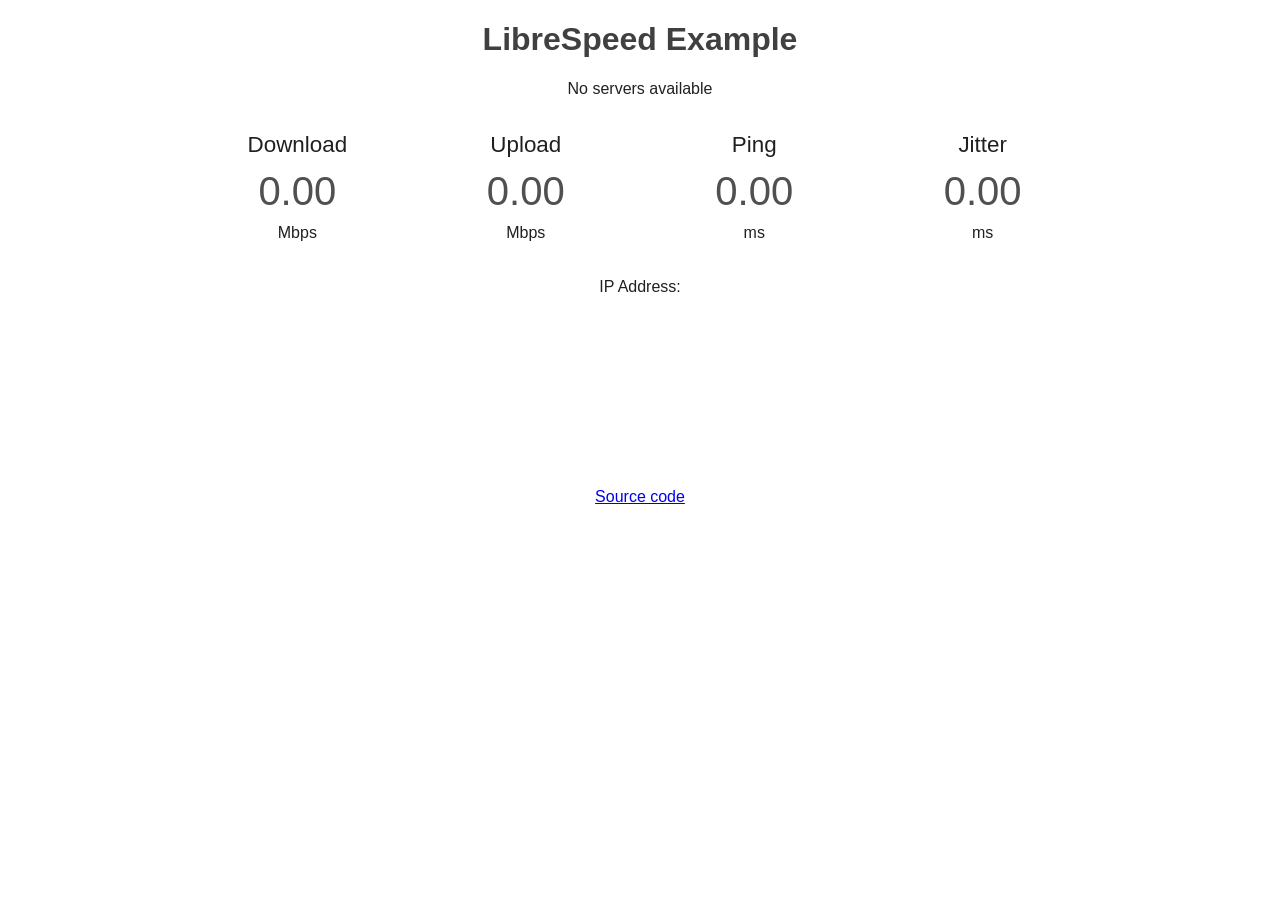
<file: web/assets/example-multipleServers-pretty.html>
<!DOCTYPE html>
<html>
<head>
<link rel="shortcut icon" href="favicon.ico">
<meta charset="UTF-8" />
<meta name="viewport" content="width=device-width, initial-scale=1, shrink-to-fit=no, user-scalable=no" />
<title>LibreSpeed Example</title>
<script type="text/javascript" src="speedtest.js"></script>
<script type="text/javascript">

//LIST OF TEST SERVERS. See documentation for details if needed
var SPEEDTEST_SERVERS=[
	{	//this server doesn't actually exist, remove it
		name:"Example Server 1", //user friendly name for the server
		server:"//test1.mydomain.com/", //URL to the server. // at the beginning will be replaced with http:// or https:// automatically
		dlURL:"backend/garbage.php",  //path to download test on this server (garbage.php or replacement)
		ulURL:"backend/empty.php",  //path to upload test on this server (empty.php or replacement)
		pingURL:"backend/empty.php",  //path to ping/jitter test on this server (empty.php or replacement)
		getIpURL:"backend/getIP.php"  //path to getIP on this server (getIP.php or replacement)
	},
	{	//this server doesn't actually exist, remove it
		name:"Example Server 2", //user friendly name for the server
		server:"//test2.example.com/", //URL to the server. // at the beginning will be replaced with http:// or https:// automatically
		dlURL:"garbage.php",  //path to download test on this server (garbage.php or replacement)
		ulURL:"empty.php",  //path to upload test on this server (empty.php or replacement)
		pingURL:"empty.php",  //path to ping/jitter test on this server (empty.php or replacement)
		getIpURL:"getIP.php"  //path to getIP on this server (getIP.php or replacement)
	}
	//add other servers here, comma separated
];


//INITIALIZE SPEEDTEST
var s=new Speedtest(); //create speedtest object

s.onupdate=function(data){ //callback to update data in UI
    I("ip").textContent=data.clientIp;
    I("dlText").textContent=(data.testState==1&&data.dlStatus==0)?"...":data.dlStatus;
    I("ulText").textContent=(data.testState==3&&data.ulStatus==0)?"...":data.ulStatus;
    I("pingText").textContent=data.pingStatus;
    I("jitText").textContent=data.jitterStatus;
}
s.onend=function(aborted){ //callback for test ended/aborted
    I("startStopBtn").className=""; //show start button again
    if(aborted){ //if the test was aborted, clear the UI and prepare for new test
		initUI();
    }
}
function selectServer(){ //called after loading server list
    s.selectServer(function(server){ //run server selection. When the server has been selected, display it in the UI
        if(server==null){
            I("serverId").textContent="No servers available";
        }else{
            I("startStopBtn").style.display=""; //show start/stop button again
            I("serverId").textContent=server.name; //show name of test server
        }
    });
}
function loadServers(){ //called when the page is fully loaded
    I("startStopBtn").style.display="none"; //hide start/stop button during server selection
    if(typeof SPEEDTEST_SERVERS === "string"){
        //load servers from url
        s.loadServerList(SPEEDTEST_SERVERS,function(servers){
            //list loaded
            SPEEDTEST_SERVERS=servers;
            selectServer();
        });
    }else{
        //hardcoded list of servers, already loaded
        s.addTestPoints(SPEEDTEST_SERVERS);
        selectServer();
    }
    
}



function startStop(){ //start/stop button pressed
	if(s.getState()==3){
		//speedtest is running, abort
		s.abort();
	}else{
		//test is not running, begin
		s.start();
		I("startStopBtn").className="running";
	}
}

//function to (re)initialize UI
function initUI(){
	I("dlText").textContent="";
	I("ulText").textContent="";
	I("pingText").textContent="";
	I("jitText").textContent="";
	I("ip").textContent="";
}

function I(id){return document.getElementById(id);}
</script>

<style type="text/css">
	html,body{
		border:none; padding:0; margin:0;
		background:#FFFFFF;
		color:#202020;
	}
	body{
		text-align:center;
		font-family:"Roboto",sans-serif;
	}
	h1{
		color:#404040;
	}
	#startStopBtn{
		display:inline-block;
		margin:0 auto;
		color:#6060AA;
		background-color:rgba(0,0,0,0);
		border:0.15em solid #6060FF;
		border-radius:0.3em;
		transition:all 0.3s;
		box-sizing:border-box;
		width:8em; height:3em;
		line-height:2.7em;
		cursor:pointer;
		box-shadow: 0 0 0 rgba(0,0,0,0.1), inset 0 0 0 rgba(0,0,0,0.1);
	}
	#startStopBtn:hover{
		box-shadow: 0 0 2em rgba(0,0,0,0.1), inset 0 0 1em rgba(0,0,0,0.1);
	}
	#startStopBtn.running{
		background-color:#FF3030;
		border-color:#FF6060;
		color:#FFFFFF;
	}
	#startStopBtn:before{
		content:"Start";
	}
	#startStopBtn.running:before{
		content:"Abort";
	}
	#test{
		margin-top:2em;
		margin-bottom:12em;
	}
	div.testArea{
		display:inline-block;
		width:14em;
		height:9em;
		position:relative;
		box-sizing:border-box;
	}
	div.testName{
		position:absolute;
		top:0.1em; left:0;
		width:100%;
		font-size:1.4em;
		z-index:9;
	}
	div.meterText{
		position:absolute;
		bottom:1.5em; left:0;
		width:100%;
		font-size:2.5em;
		z-index:9;
	}
	#dlText{
		color:#6060AA;
	}
	#ulText{
		color:#309030;
	}
	#pingText,#jitText{
		color:#AA6060;
	}
	div.meterText:empty:before{
		color:#505050 !important;
		content:"0.00";
	}
	div.unit{
		position:absolute;
		bottom:2em; left:0;
		width:100%;
		z-index:9;
	}
	div.testGroup{
		display:inline-block;
	}
	@media all and (max-width:65em){
		body{
			font-size:1.5vw;
		}
	}
	@media all and (max-width:40em){
		body{
			font-size:0.8em;
		}
		div.testGroup{
			display:block;
			margin: 0 auto;
		}
	}

</style>
</head>
<body>
<h1>LibreSpeed Example</h1>
<div id="startStopBtn" onclick="startStop()"></div>
<div id="serverId">Selecting server...</div>
<div id="test">
	<div class="testGroup">
		<div class="testArea">
			<div class="testName">Download</div>
			<div id="dlText" class="meterText"></div>
			<div class="unit">Mbps</div>
		</div>
		<div class="testArea">
			<div class="testName">Upload</div>
			<div id="ulText" class="meterText"></div>
			<div class="unit">Mbps</div>
		</div>
	</div>
	<div class="testGroup">
		<div class="testArea">
			<div class="testName">Ping</div>
			<div id="pingText" class="meterText"></div>
			<div class="unit">ms</div>
		</div>
		<div class="testArea">
			<div class="testName">Jitter</div>
			<div id="jitText" class="meterText"></div>
			<div class="unit">ms</div>
		</div>
	</div>
	<div id="ipArea">
		IP Address: <span id="ip"></span>
	</div>
</div>
<a href="https://github.com/sprytnyk/speedtest-go">Source code</a>
<script type="text/javascript">
    initUI();
    loadServers();
</script>
</body>
</html>
</file>
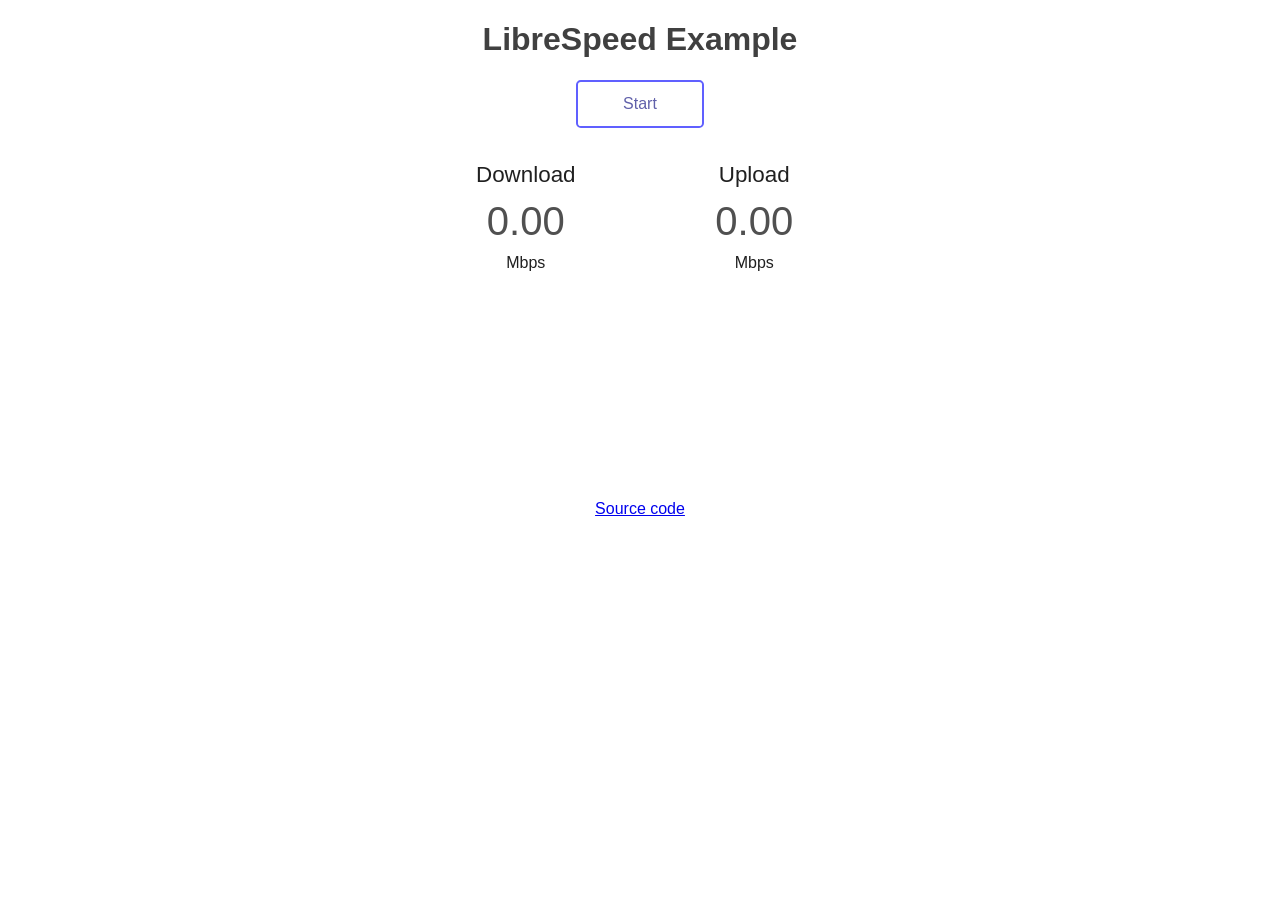
<file: web/assets/example-singleServer-customSettings.html>
<!DOCTYPE html>
<html>
<head>
<meta charset="UTF-8" />
<meta name="viewport" content="width=device-width, initial-scale=1, shrink-to-fit=no, user-scalable=no" />
<title>LibreSpeed Example</title>
<link rel="shortcut icon" href="favicon.ico">
<script type="text/javascript" src="speedtest.js"></script>
<script type="text/javascript">

//INITIALIZE SPEEDTEST
var s=new Speedtest(); //create speedtest object
//CUSTOM SETTINGS HERE
s.setParameter("test_order","D_U"); //we only want download and upload test
s.setParameter("time_auto",false); //fixed duration for tests
s.setParameter("time_dl_max",10); //10 seconds for the download test
s.setParameter("time_ul_max",15); //15 seconds for the upload test
//END OF CUSTOM SETTINGS
s.onupdate=function(data){ //callback to update data in UI
    I("dlText").textContent=(data.testState==1&&data.dlStatus==0)?"...":data.dlStatus;
    I("ulText").textContent=(data.testState==3&&data.ulStatus==0)?"...":data.ulStatus;
}
s.onend=function(aborted){ //callback for test ended/aborted
    I("startStopBtn").className=""; //show start button again
    if(aborted){ //if the test was aborted, clear the UI and prepare for new test
		initUI();
    }
}

function startStop(){ //start/stop button pressed
	if(s.getState()==3){
		//speedtest is running, abort
		s.abort();
	}else{
		//test is not running, begin
		s.start();
		I("startStopBtn").className="running";
	}
}

//function to (re)initialize UI
function initUI(){
	I("dlText").textContent="";
	I("ulText").textContent="";
}

function I(id){return document.getElementById(id);}
</script>

<style type="text/css">
	html,body{
		border:none; padding:0; margin:0;
		background:#FFFFFF;
		color:#202020;
	}
	body{
		text-align:center;
		font-family:"Roboto",sans-serif;
	}
	h1{
		color:#404040;
	}
	#startStopBtn{
		display:inline-block;
		margin:0 auto;
		color:#6060AA;
		background-color:rgba(0,0,0,0);
		border:0.15em solid #6060FF;
		border-radius:0.3em;
		transition:all 0.3s;
		box-sizing:border-box;
		width:8em; height:3em;
		line-height:2.7em;
		cursor:pointer;
		box-shadow: 0 0 0 rgba(0,0,0,0.1), inset 0 0 0 rgba(0,0,0,0.1);
	}
	#startStopBtn:hover{
		box-shadow: 0 0 2em rgba(0,0,0,0.1), inset 0 0 1em rgba(0,0,0,0.1);
	}
	#startStopBtn.running{
		background-color:#FF3030;
		border-color:#FF6060;
		color:#FFFFFF;
	}
	#startStopBtn:before{
		content:"Start";
	}
	#startStopBtn.running:before{
		content:"Abort";
	}
	#test{
		margin-top:2em;
		margin-bottom:12em;
	}
	div.testArea{
		display:inline-block;
		width:14em;
		height:9em;
		position:relative;
		box-sizing:border-box;
	}
	div.testName{
		position:absolute;
		top:0.1em; left:0;
		width:100%;
		font-size:1.4em;
		z-index:9;
	}
	div.meterText{
		position:absolute;
		bottom:1.5em; left:0;
		width:100%;
		font-size:2.5em;
		z-index:9;
	}
	#dlText{
		color:#6060AA;
	}
	#ulText{
		color:#309030;
	}
	div.meterText:empty:before{
		color:#505050 !important;
		content:"0.00";
	}
	div.unit{
		position:absolute;
		bottom:2em; left:0;
		width:100%;
		z-index:9;
	}
	div.testGroup{
		display:inline-block;
	}
	@media all and (max-width:65em){
		body{
			font-size:2vw;
		}
	}
	@media all and (max-width:40em){
		body{
			font-size:0.8em;
		}
		div.testGroup{
			display:block;
			margin: 0 auto;
		}
	}
	
</style>
</head>
<body>
<h1>LibreSpeed Example</h1>
<div id="startStopBtn" onclick="startStop()"></div>
<div id="test">
	<div class="testGroup">
		<div class="testArea">
			<div class="testName">Download</div>
			<div id="dlText" class="meterText"></div>
			<div class="unit">Mbps</div>
		</div>
		<div class="testArea">
			<div class="testName">Upload</div>
			<div id="ulText" class="meterText"></div>
			<div class="unit">Mbps</div>
		</div>
	</div>
</div>
<a href="https://github.com/sprytnyk/speedtest-go">Source code</a>
<script type="text/javascript">
    initUI();
</script>
</body>
</html>
</file>
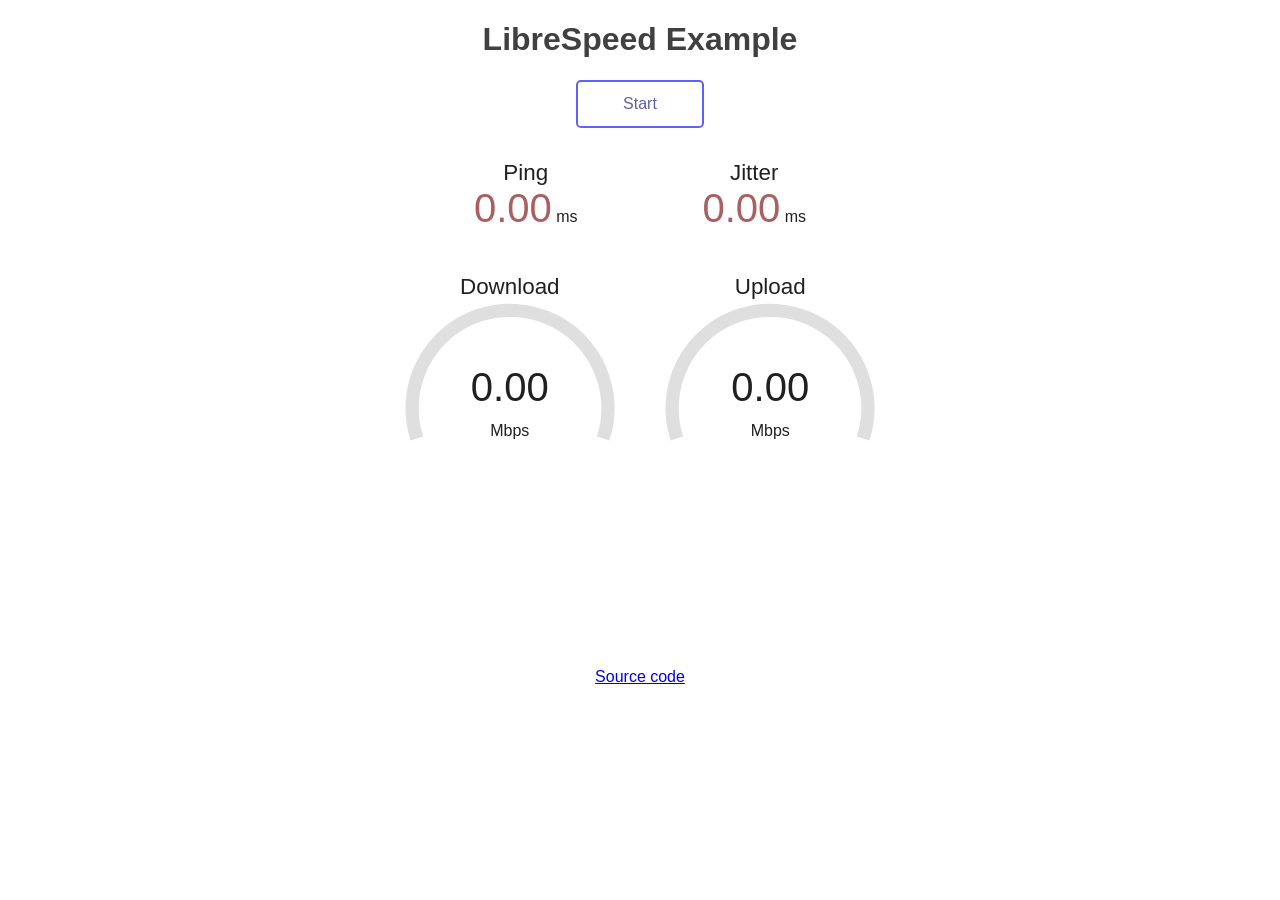
<file: web/assets/example-singleServer-gauges.html>
<!DOCTYPE html>
<html>
<head>
<meta name="viewport" content="width=device-width, initial-scale=1, shrink-to-fit=no, user-scalable=no" />
<meta charset="UTF-8" />
<link rel="shortcut icon" href="favicon.ico">
<script type="text/javascript" src="speedtest.js"></script>
<script type="text/javascript">
function I(i){return document.getElementById(i);}
//INITIALIZE SPEEDTEST
var s=new Speedtest(); //create speedtest object

var meterBk=/Trident.*rv:(\d+\.\d+)/i.test(navigator.userAgent)?"#EAEAEA":"#80808040";
var dlColor="#6060AA",
	ulColor="#616161";
var progColor=meterBk;

//CODE FOR GAUGES
function drawMeter(c,amount,bk,fg,progress,prog){
	var ctx=c.getContext("2d");
	var dp=window.devicePixelRatio||1;
	var cw=c.clientWidth*dp, ch=c.clientHeight*dp;
	var sizScale=ch*0.0055;
	if(c.width==cw&&c.height==ch){
		ctx.clearRect(0,0,cw,ch);
	}else{
		c.width=cw;
		c.height=ch;
	}
	ctx.beginPath();
	ctx.strokeStyle=bk;
	ctx.lineWidth=12*sizScale;
	ctx.arc(c.width/2,c.height-58*sizScale,c.height/1.8-ctx.lineWidth,-Math.PI*1.1,Math.PI*0.1);
	ctx.stroke();
	ctx.beginPath();
	ctx.strokeStyle=fg;
	ctx.lineWidth=12*sizScale;
	ctx.arc(c.width/2,c.height-58*sizScale,c.height/1.8-ctx.lineWidth,-Math.PI*1.1,amount*Math.PI*1.2-Math.PI*1.1);
	ctx.stroke();
	if(typeof progress !== "undefined"){
		ctx.fillStyle=prog;
		ctx.fillRect(c.width*0.3,c.height-16*sizScale,c.width*0.4*progress,4*sizScale);
	}
}
function mbpsToAmount(s){
	return 1-(1/(Math.pow(1.3,Math.sqrt(s))));
}
function format(d){
    d=Number(d);
    if(d<10) return d.toFixed(2);
    if(d<100) return d.toFixed(1);
    return d.toFixed(0);
}

//UI CODE
var uiData=null;
function startStop(){
    if(s.getState()==3){
		//speedtest is running, abort
		s.abort();
		data=null;
		I("startStopBtn").className="";
		initUI();
	}else{
		//test is not running, begin
		I("startStopBtn").className="running";
		s.onupdate=function(data){
            uiData=data;
		};
		s.onend=function(aborted){
            I("startStopBtn").className="";
            updateUI(true);
		};
		s.start();
	}
}
//this function reads the data sent back by the test and updates the UI
function updateUI(forced){
	if(!forced&&s.getState()!=3) return;
	if(uiData==null) return;
	var status=uiData.testState;
	I("ip").textContent=uiData.clientIp;
	I("dlText").textContent=(status==1&&uiData.dlStatus==0)?"...":format(uiData.dlStatus);
	drawMeter(I("dlMeter"),mbpsToAmount(Number(uiData.dlStatus*(status==1?oscillate():1))),meterBk,dlColor,Number(uiData.dlProgress),progColor);
	I("ulText").textContent=(status==3&&uiData.ulStatus==0)?"...":format(uiData.ulStatus);
	drawMeter(I("ulMeter"),mbpsToAmount(Number(uiData.ulStatus*(status==3?oscillate():1))),meterBk,ulColor,Number(uiData.ulProgress),progColor);
	I("pingText").textContent=format(uiData.pingStatus);
	I("jitText").textContent=format(uiData.jitterStatus);
}
function oscillate(){
	return 1+0.02*Math.sin(Date.now()/100);
}
//update the UI every frame
window.requestAnimationFrame=window.requestAnimationFrame||window.webkitRequestAnimationFrame||window.mozRequestAnimationFrame||window.msRequestAnimationFrame||(function(callback,element){setTimeout(callback,1000/60);});
function frame(){
	requestAnimationFrame(frame);
	updateUI();
}
frame(); //start frame loop
//function to (re)initialize UI
function initUI(){
	drawMeter(I("dlMeter"),0,meterBk,dlColor,0);
	drawMeter(I("ulMeter"),0,meterBk,ulColor,0);
	I("dlText").textContent="";
	I("ulText").textContent="";
	I("pingText").textContent="";
	I("jitText").textContent="";
	I("ip").textContent="";
}
</script>
<style type="text/css">
	html,body{
		border:none; padding:0; margin:0;
		background:#FFFFFF;
		color:#202020;
	}
	body{
		text-align:center;
		font-family:"Roboto",sans-serif;
	}
	h1{
		color:#404040;
	}
	#startStopBtn{
		display:inline-block;
		margin:0 auto;
		color:#6060AA;
		background-color:rgba(0,0,0,0);
		border:0.15em solid #6060FF;
		border-radius:0.3em;
		transition:all 0.3s;
		box-sizing:border-box;
		width:8em; height:3em;
		line-height:2.7em;
		cursor:pointer;
		box-shadow: 0 0 0 rgba(0,0,0,0.1), inset 0 0 0 rgba(0,0,0,0.1);
	}
	#startStopBtn:hover{
		box-shadow: 0 0 2em rgba(0,0,0,0.1), inset 0 0 1em rgba(0,0,0,0.1);
	}
	#startStopBtn.running{
		background-color:#FF3030;
		border-color:#FF6060;
		color:#FFFFFF;
	}
	#startStopBtn:before{
		content:"Start";
	}
	#startStopBtn.running:before{
		content:"Abort";
	}
	#test{
		margin-top:2em;
		margin-bottom:12em;
	}
	div.testArea{
		display:inline-block;
		width:16em;
		height:12.5em;
		position:relative;
		box-sizing:border-box;
	}
	div.testArea2{
		display:inline-block;
		width:14em;
		height:7em;
		position:relative;
		box-sizing:border-box;
		text-align:center;
	}
	div.testArea div.testName{
		position:absolute;
		top:0.1em; left:0;
		width:100%;
		font-size:1.4em;
		z-index:9;
	}
	div.testArea2 div.testName{
        display:block;
        text-align:center;
        font-size:1.4em;
	}
	div.testArea div.meterText{
		position:absolute;
		bottom:1.55em; left:0;
		width:100%;
		font-size:2.5em;
		z-index:9;
	}
	div.testArea2 div.meterText{
        display:inline-block;
        font-size:2.5em;
	}
	div.meterText:empty:before{
		content:"0.00";
	}
	div.testArea div.unit{
		position:absolute;
		bottom:2em; left:0;
		width:100%;
		z-index:9;
	}
	div.testArea2 div.unit{
		display:inline-block;
	}
	div.testArea canvas{
		position:absolute;
		top:0; left:0; width:100%; height:100%;
		z-index:1;
	}
	div.testGroup{
		display:block;
        margin: 0 auto;
	}
	@media all and (max-width:40em){
		body{
			font-size:0.8em;
		}
	}
</style>
<title>LibreSpeed Example</title>
</head>
<body>
<h1>LibreSpeed Example</h1>
<div id="testWrapper">
	<div id="startStopBtn" onclick="startStop()"></div>
	<div id="test">
        <div class="testGroup">
			<div class="testArea2">
				<div class="testName">Ping</div>
				<div id="pingText" class="meterText" style="color:#AA6060"></div>
				<div class="unit">ms</div>
			</div>
			<div class="testArea2">
				<div class="testName">Jitter</div>
				<div id="jitText" class="meterText" style="color:#AA6060"></div>
				<div class="unit">ms</div>
			</div>
		</div>
		<div class="testGroup">
			<div class="testArea">
				<div class="testName">Download</div>
				<canvas id="dlMeter" class="meter"></canvas>
				<div id="dlText" class="meterText"></div>
				<div class="unit">Mbps</div>
			</div>
			<div class="testArea">
				<div class="testName">Upload</div>
				<canvas id="ulMeter" class="meter"></canvas>
				<div id="ulText" class="meterText"></div>
				<div class="unit">Mbps</div>
			</div>
		</div>
		<div id="ipArea">
			<span id="ip"></span>
		</div>
	</div>
	<a href="https://github.com/sprytnyk/speedtest-go">Source code</a>
</div>
<script type="text/javascript">setTimeout(function(){initUI()},100);</script>
</body>
</html>
</file>
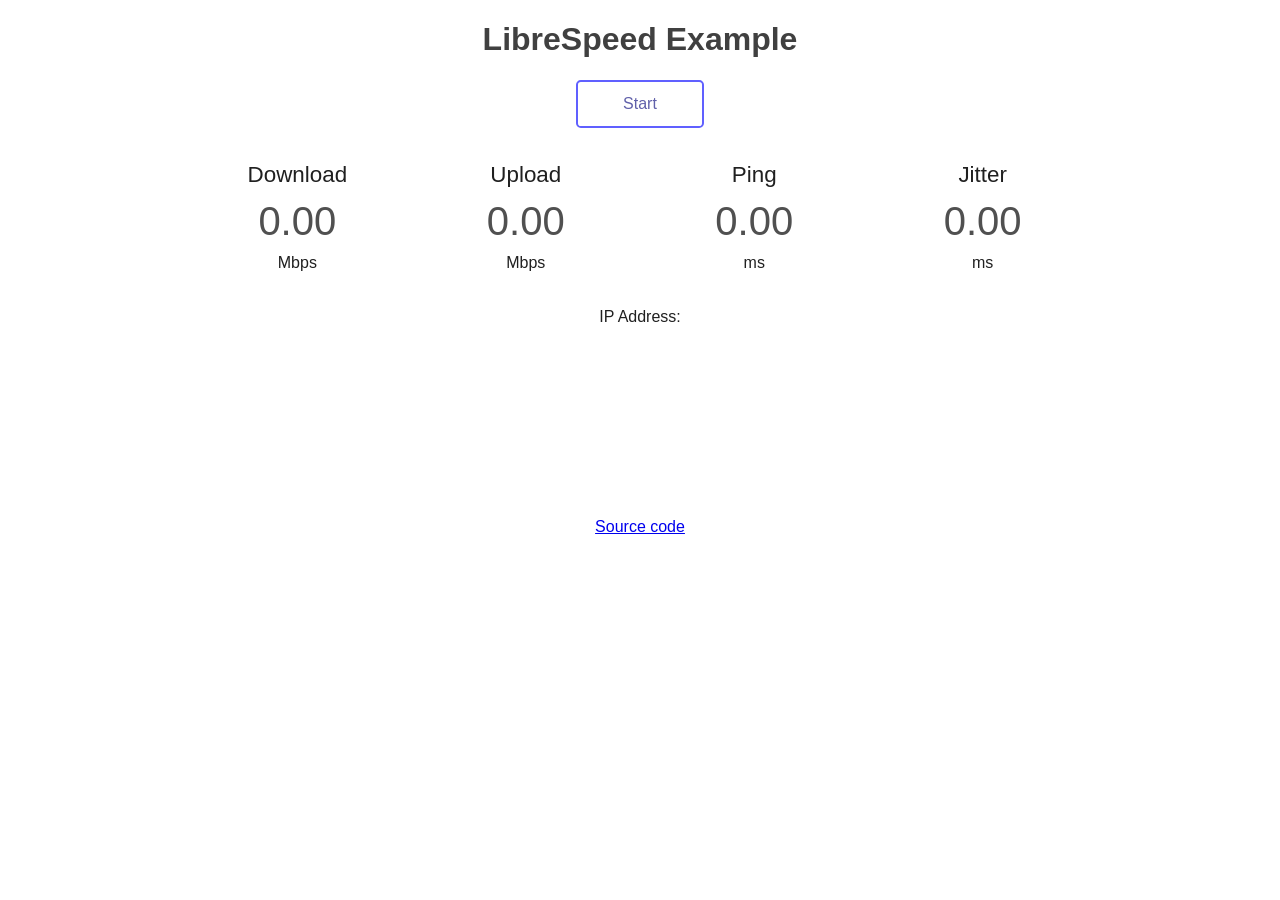
<file: web/assets/example-singleServer-pretty.html>
<!DOCTYPE html>
<html>
<head>
<meta charset="UTF-8" />
<meta name="viewport" content="width=device-width, initial-scale=1, shrink-to-fit=no, user-scalable=no" />
<title>LibreSpeed Example</title>
<link rel="shortcut icon" href="favicon.ico">
<script type="text/javascript" src="speedtest.js"></script>
<script type="text/javascript">

//INITIALIZE SPEEDTEST
var s=new Speedtest(); //create speedtest object
s.onupdate=function(data){ //callback to update data in UI
    I("ip").textContent=data.clientIp;
    I("dlText").textContent=(data.testState==1&&data.dlStatus==0)?"...":data.dlStatus;
    I("ulText").textContent=(data.testState==3&&data.ulStatus==0)?"...":data.ulStatus;
    I("pingText").textContent=data.pingStatus;
    I("jitText").textContent=data.jitterStatus;
}
s.onend=function(aborted){ //callback for test ended/aborted
    I("startStopBtn").className=""; //show start button again
    if(aborted){ //if the test was aborted, clear the UI and prepare for new test
		initUI();
    }
}

function startStop(){ //start/stop button pressed
	if(s.getState()==3){
		//speedtest is running, abort
		s.abort();
	}else{
		//test is not running, begin
		s.start();
		I("startStopBtn").className="running";
	}
}

//function to (re)initialize UI
function initUI(){
	I("dlText").textContent="";
	I("ulText").textContent="";
	I("pingText").textContent="";
	I("jitText").textContent="";
	I("ip").textContent="";
}

function I(id){return document.getElementById(id);}
</script>

<style type="text/css">
	html,body{
		border:none; padding:0; margin:0;
		background:#FFFFFF;
		color:#202020;
	}
	body{
		text-align:center;
		font-family:"Roboto",sans-serif;
	}
	h1{
		color:#404040;
	}
	#startStopBtn{
		display:inline-block;
		margin:0 auto;
		color:#6060AA;
		background-color:rgba(0,0,0,0);
		border:0.15em solid #6060FF;
		border-radius:0.3em;
		transition:all 0.3s;
		box-sizing:border-box;
		width:8em; height:3em;
		line-height:2.7em;
		cursor:pointer;
		box-shadow: 0 0 0 rgba(0,0,0,0.1), inset 0 0 0 rgba(0,0,0,0.1);
	}
	#startStopBtn:hover{
		box-shadow: 0 0 2em rgba(0,0,0,0.1), inset 0 0 1em rgba(0,0,0,0.1);
	}
	#startStopBtn.running{
		background-color:#FF3030;
		border-color:#FF6060;
		color:#FFFFFF;
	}
	#startStopBtn:before{
		content:"Start";
	}
	#startStopBtn.running:before{
		content:"Abort";
	}
	#test{
		margin-top:2em;
		margin-bottom:12em;
	}
	div.testArea{
		display:inline-block;
		width:14em;
		height:9em;
		position:relative;
		box-sizing:border-box;
	}
	div.testName{
		position:absolute;
		top:0.1em; left:0;
		width:100%;
		font-size:1.4em;
		z-index:9;
	}
	div.meterText{
		position:absolute;
		bottom:1.5em; left:0;
		width:100%;
		font-size:2.5em;
		z-index:9;
	}
	#dlText{
		color:#6060AA;
	}
	#ulText{
		color:#309030;
	}
	#pingText,#jitText{
		color:#AA6060;
	}
	div.meterText:empty:before{
		color:#505050 !important;
		content:"0.00";
	}
	div.unit{
		position:absolute;
		bottom:2em; left:0;
		width:100%;
		z-index:9;
	}
	div.testGroup{
		display:inline-block;
	}
	@media all and (max-width:65em){
		body{
			font-size:1.5vw;
		}
	}
	@media all and (max-width:40em){
		body{
			font-size:0.8em;
		}
		div.testGroup{
			display:block;
			margin: 0 auto;
		}
	}

</style>
</head>
<body>
<h1>LibreSpeed Example</h1>
<div id="startStopBtn" onclick="startStop()"></div>
<div id="test">
	<div class="testGroup">
		<div class="testArea">
			<div class="testName">Download</div>
			<div id="dlText" class="meterText"></div>
			<div class="unit">Mbps</div>
		</div>
		<div class="testArea">
			<div class="testName">Upload</div>
			<div id="ulText" class="meterText"></div>
			<div class="unit">Mbps</div>
		</div>
	</div>
	<div class="testGroup">
		<div class="testArea">
			<div class="testName">Ping</div>
			<div id="pingText" class="meterText"></div>
			<div class="unit">ms</div>
		</div>
		<div class="testArea">
			<div class="testName">Jitter</div>
			<div id="jitText" class="meterText"></div>
			<div class="unit">ms</div>
		</div>
	</div>
	<div id="ipArea">
		IP Address: <span id="ip"></span>
	</div>
</div>
<a href="https://github.com/sprytnyk/speedtest-go">Source code</a>
<script type="text/javascript">
    initUI();
</script>
</body>
</html>
</file>
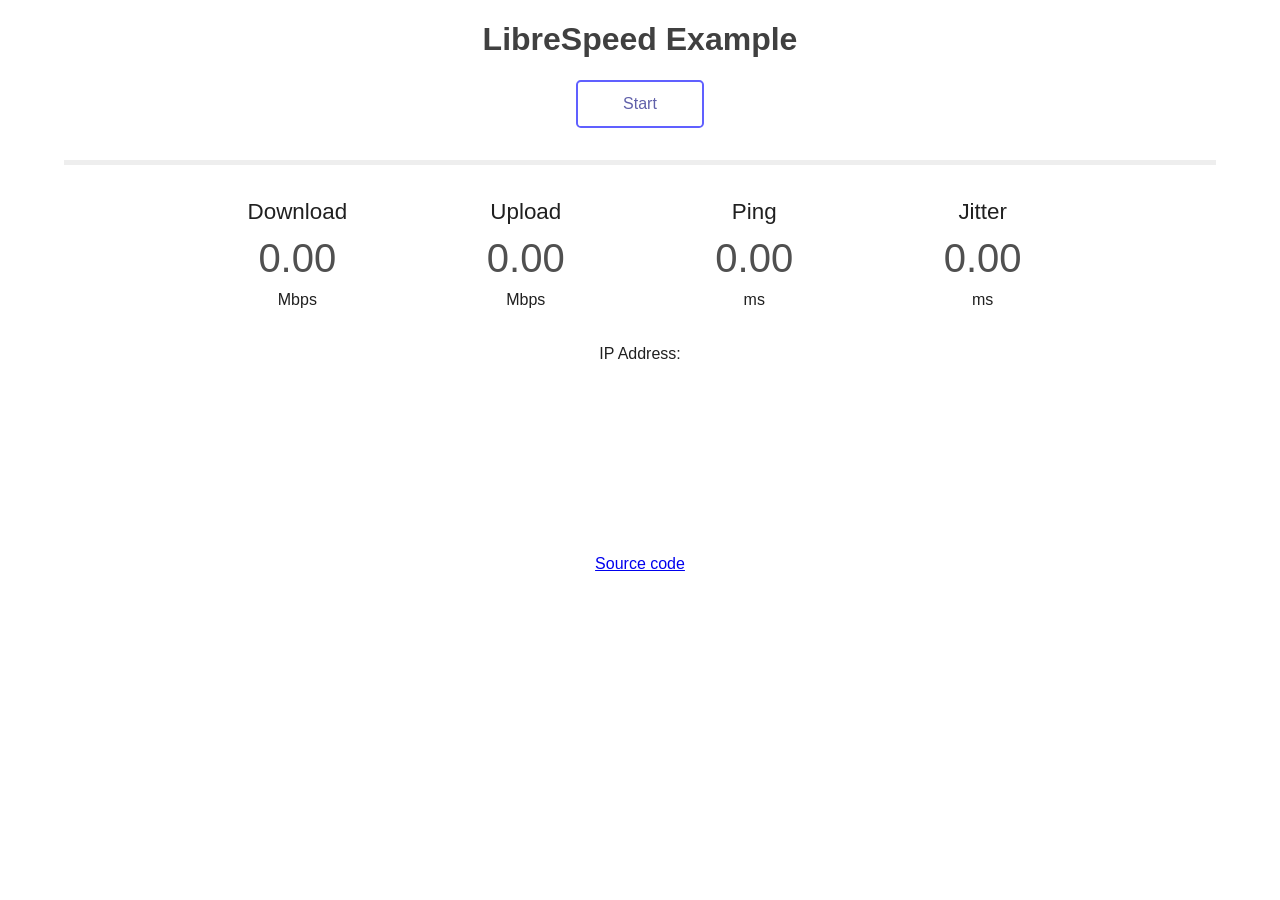
<file: web/assets/example-singleServer-progressBar.html>
<!DOCTYPE html>
<html>
<head>
<meta charset="UTF-8" />
<meta name="viewport" content="width=device-width, initial-scale=1, shrink-to-fit=no, user-scalable=no" />
<title>LibreSpeed Example</title>
<link rel="shortcut icon" href="favicon.ico">
<script type="text/javascript" src="speedtest.js"></script>
<script type="text/javascript">

//INITIALIZE SPEEDTEST
var s=new Speedtest(); //create speedtest object
s.onupdate=function(data){ //callback to update data in UI
    I("ip").textContent=data.clientIp;
    I("dlText").textContent=(data.testState==1&&data.dlStatus==0)?"...":data.dlStatus;
    I("ulText").textContent=(data.testState==3&&data.ulStatus==0)?"...":data.ulStatus;
    I("pingText").textContent=data.pingStatus;
    I("jitText").textContent=data.jitterStatus;
    var prog=(Number(data.dlProgress)*2+Number(data.ulProgress)*2+Number(data.pingProgress))/5;
    I("progress").style.width=(100*prog)+"%";
}
s.onend=function(aborted){ //callback for test ended/aborted
    I("startStopBtn").className=""; //show start button again
    if(aborted){ //if the test was aborted, clear the UI and prepare for new test
		initUI();
    }
}

function startStop(){ //start/stop button pressed
	if(s.getState()==3){
		//speedtest is running, abort
		s.abort();
	}else{
		//test is not running, begin
		s.start();
		I("startStopBtn").className="running";
	}
}

//function to (re)initialize UI
function initUI(){
	I("dlText").textContent="";
	I("ulText").textContent="";
	I("pingText").textContent="";
	I("jitText").textContent="";
	I("ip").textContent="";
}

function I(id){return document.getElementById(id);}
</script>

<style type="text/css">
	html,body{
		border:none; padding:0; margin:0;
		background:#FFFFFF;
		color:#202020;
	}
	body{
		text-align:center;
		font-family:"Roboto",sans-serif;
	}
	h1{
		color:#404040;
	}
	#startStopBtn{
		display:inline-block;
		margin:0 auto;
		color:#6060AA;
		background-color:rgba(0,0,0,0);
		border:0.15em solid #6060FF;
		border-radius:0.3em;
		transition:all 0.3s;
		box-sizing:border-box;
		width:8em; height:3em;
		line-height:2.7em;
		cursor:pointer;
		box-shadow: 0 0 0 rgba(0,0,0,0.1), inset 0 0 0 rgba(0,0,0,0.1);
	}
	#startStopBtn:hover{
		box-shadow: 0 0 2em rgba(0,0,0,0.1), inset 0 0 1em rgba(0,0,0,0.1);
	}
	#startStopBtn.running{
		background-color:#FF3030;
		border-color:#FF6060;
		color:#FFFFFF;
	}
	#startStopBtn:before{
		content:"Start";
	}
	#startStopBtn.running:before{
		content:"Abort";
	}
	#test{
		margin-top:2em;
		margin-bottom:12em;
	}
	div.testArea{
		display:inline-block;
		width:14em;
		height:9em;
		position:relative;
		box-sizing:border-box;
	}
	div.testName{
		position:absolute;
		top:0.1em; left:0;
		width:100%;
		font-size:1.4em;
		z-index:9;
	}
	div.meterText{
		position:absolute;
		bottom:1.5em; left:0;
		width:100%;
		font-size:2.5em;
		z-index:9;
	}
	#dlText{
		color:#6060AA;
	}
	#ulText{
		color:#309030;
	}
	#pingText,#jitText{
		color:#AA6060;
	}
	div.meterText:empty:before{
		color:#505050 !important;
		content:"0.00";
	}
	div.unit{
		position:absolute;
		bottom:2em; left:0;
		width:100%;
		z-index:9;
	}
	div.testGroup{
		display:inline-block;
	}
	@media all and (max-width:65em){
		body{
			font-size:1.5vw;
		}
	}
	@media all and (max-width:40em){
		body{
			font-size:0.8em;
		}
		div.testGroup{
			display:block;
			margin: 0 auto;
		}
	}
	#progressBar{
		width:90%;
		height:0.3em;
		background-color:#EEEEEE;
		position:relative;
		display:block;
		margin:0 auto;
		margin-bottom:2em;
	}
	#progress{
		position:absolute;
		top:0; left:0;
		height:100%;
		width:0%;
		transition: width 2s;
		background-color:#90BBFF;
	}

</style>
</head>
<body>
<h1>LibreSpeed Example</h1>
<div id="startStopBtn" onclick="startStop()"></div>
<div id="test">
    <div id="progressBar"><div id="progress"></div></div>
	<div class="testGroup">
		<div class="testArea">
			<div class="testName">Download</div>
			<div id="dlText" class="meterText"></div>
			<div class="unit">Mbps</div>
		</div>
		<div class="testArea">
			<div class="testName">Upload</div>
			<div id="ulText" class="meterText"></div>
			<div class="unit">Mbps</div>
		</div>
	</div>
	<div class="testGroup">
		<div class="testArea">
			<div class="testName">Ping</div>
			<div id="pingText" class="meterText"></div>
			<div class="unit">ms</div>
		</div>
		<div class="testArea">
			<div class="testName">Jitter</div>
			<div id="jitText" class="meterText"></div>
			<div class="unit">ms</div>
		</div>
	</div>
	<div id="ipArea">
		IP Address: <span id="ip"></span>
	</div>
</div>
<a href="https://github.com/sprytnyk/speedtest-go">Source code</a>
<script type="text/javascript">
    initUI();
</script>
</body>
</html>
</file>
